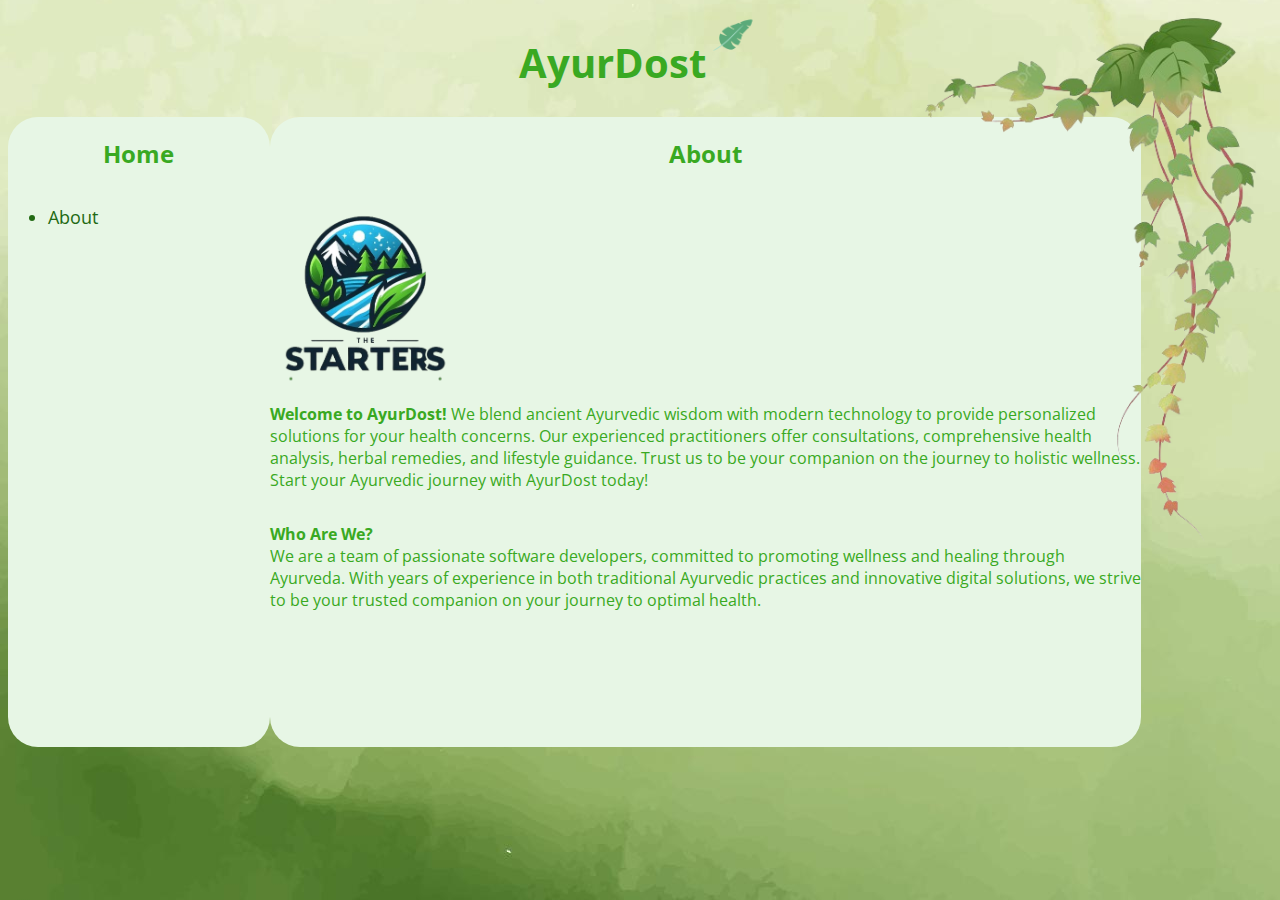
<file: templates/index.html>
<!DOCTYPE html>
<html lang="en">
<head>
    <meta charset="UTF-8">
    <meta name="viewport" content="width=device-width, initial-scale=1.0">
    <title>Home</title>
    <link rel="preconnect" href="https://fonts.googleapis.com">
    <link rel="preconnect" href="https://fonts.gstatic.com" crossorigin>
    <link href="https://fonts.googleapis.com/css2?family=Cormorant+Garamond:ital@1&family=Dancing+Script:wght@700&family=Edu+NSW+ACT+Foundation&family=Kay+Pho+Du&family=Libre+Baskerville:ital@1&family=Noto+Sans+JP:wght@300&family=Open+Sans&family=Roboto&display=swap" rel="stylesheet">
    <link href="https://cdn.jsdelivr.net/npm/bootstrap@5.3.2/dist/css/bootstrap.min.css" rel="stylesheet" integrity="sha384-T3c6CoIi6uLrA9TneNEoa7RxnatzjcDSCmG1MXxSR1GAsXEV/Dwwykc2MPK8M2HN" crossorigin="anonymous">
    <link rel="stylesheet" href="../static/styles/styles.css">
</head>
<body>
    <img class="rightImg" src="../static/images/pngtree-green-flower-vine-plant-illustration-png-image_4590341-removebg-preview.png" alt="">
    <div class="title mt-4">
        <!-- <img src="giphy.gif" class="leftGif" alt=""> -->
        
        <h1 class="titleText">
            AyurDost
        </h1>
        <img src="../static/images/giphy.gif" class="rightGif" alt="">
    </div>
    <div class="content pt-5 mt-4">
        <div class="mx-4 gridItems left">
            <h2 style="align-self: center; font-size: 1.5rem; font-weight: bolder;" class="titleText mt-3">Home</h2>
            <ul class="mt-4">
                <li>About</li>
                
            </ul>
        </div>
        <div class="gridItems right">
            <h2 style="align-self: center; font-size: 1.5rem; font-weight: bolder;" class="titleText mt-3">About</h2></br>
            <img src="../static/images/WhatsApp_Image_2024-02-28_at_06.53.50_762fd8dd-removebg-preview.png" alt="" style="height: 20vh; width: 20vh;">
            <p class="titleText mx-3" style="font-size: 1rem;"><span style="font-weight: bold;">Welcome to AyurDost!</span> We blend ancient Ayurvedic wisdom with modern technology to provide personalized solutions for your health concerns. Our experienced practitioners offer consultations, comprehensive health analysis, herbal remedies, and lifestyle guidance. Trust us to be your companion on the journey to holistic wellness. Start your Ayurvedic journey with AyurDost today!</p>
            <p class="titleText mx-3" style="font-size: 1rem;"><span style="font-weight: bold;">Who Are We?</span></br> 
                We are a team of passionate software developers, committed to promoting wellness and healing through Ayurveda. With years of experience in both traditional Ayurvedic practices and innovative digital solutions, we strive to be your trusted companion on your journey to optimal health.</p>
        </div>
        <div>
            
        </div>
    </div>
    
    <a href="{{ url_for('second')}}"><button type="button" class="btn btn-success  but mt-3">  Next  </button></a>

</body>
</html>
</file>
<file: static/styles/styles.css>
.title{
    display: flex;
    justify-content: center;
    flex-direction: row;
    z-index: 1;

}
.titleText{
    align-self: center;
    justify-self: center;
    font-family: "Open Sans", sans-serif;
    color: rgb(57, 169, 34);
    font-size: 2.5rem;
}
.leftGif{
    height: 5rem;
    rotate: 0deg;
    
}
.rightGif{
    height: 3.5rem;
    rotate: 90deg;
}
body{
    background-image: url("../images/5660740.jpg");
    background-position-y: -700px;
}
.rightImg{
    position: absolute;
    right: 0vh;
    height: 35rem;

}
.content{
    display: grid;
    grid-template-columns: 0.6fr 2fr 0.3fr;
    /* column-gap: 30px; */


}
.left{
    background-color: rgb(231, 246, 229);
    height: 70vh;
    border-radius: 30px;
    display: flex;
    flex-direction:column;
    

}
.right{
    background-color: rgb(231, 246, 229);
    height: 70vh;
    border-radius: 30px;
    display: flex;
    flex-direction:column;
    
}
.gridItems{
    grid-row: 1;
}
.but{
    position: relative;
    right: -170vh;
}
li {
    font-size: 1.1rem;
    font-family: "Open Sans", sans-serif;
    color: rgb(34, 106, 19);
}
</file>
